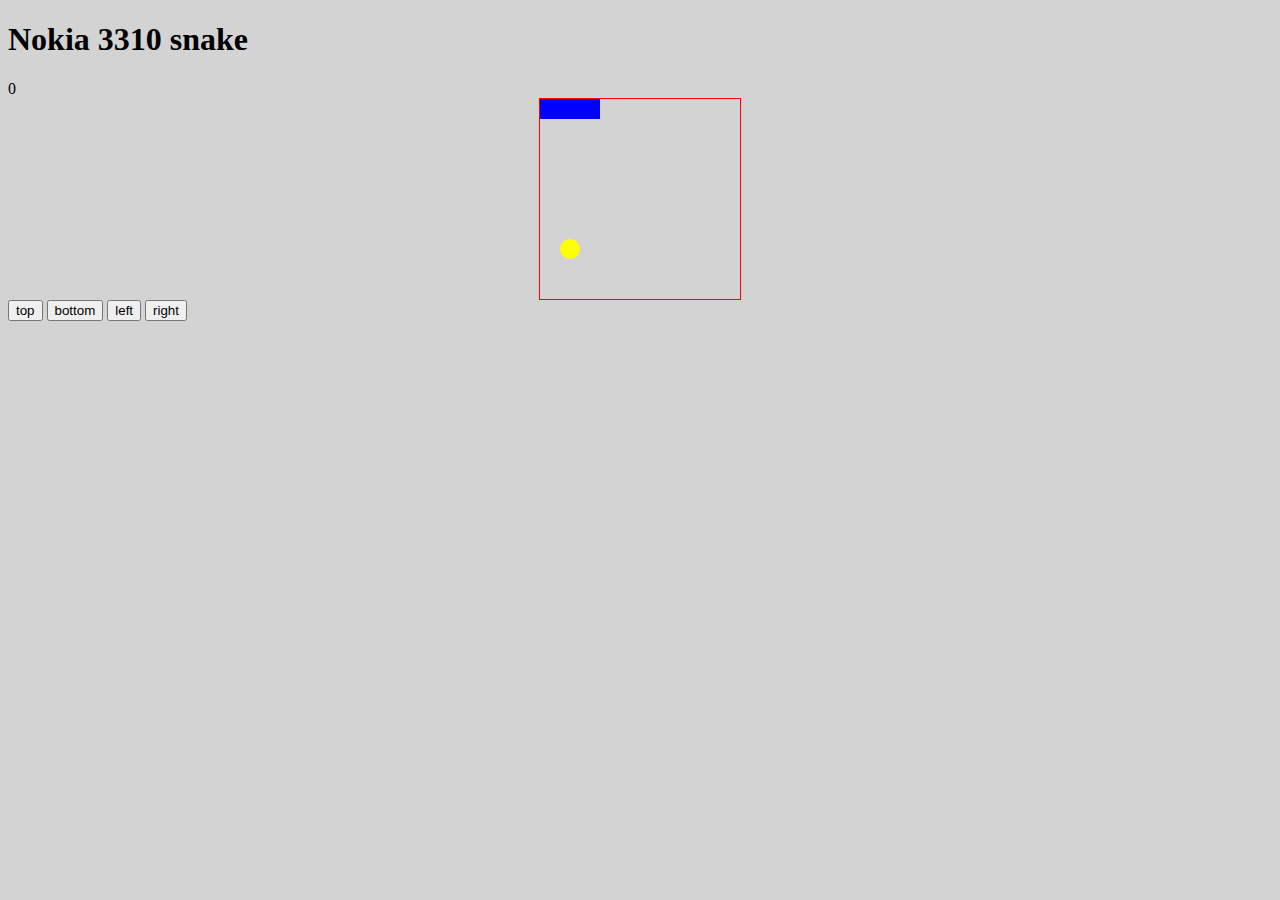
<file: SnakeGameJS/index.html>
<!DOCTYPE html>
<html lang="en">
<head>
    <meta charset="UTF-8">
    <meta name="viewport" content="width=device-width, initial-scale=1.0">
    <title>Document</title>
    <link rel="stylesheet" href="style.css">
</head>
<body>
    <h1>Nokia 3310 snake</h1>
<div class="scoreDisplay"></div>
<div class="grid"></div>
<div class="button">
  <button class="top">top</button>
  <button class="bottom">bottom</button>
  <button class="left">left</button>
  <button class="right">right</button>
</div>
<div class="popup">
  <button class="playAgain">play Again</button>
</div>
<script src="script.js"></script>
</body>
</html>
</file>
<file: SnakeGameJS/style.css>
body {
    background: rgb(212, 211, 211);
  }
  
  .grid {
    width: 200px;
    height: 200px;
    border: 1px solid red;
    margin: 0 auto;
    display: flex;
    flex-wrap: wrap;
  }
  
  .grid div {
    width: 20px;
    height: 20px;
    /*border:1px black solid;
  box-sizing:border-box*/
  }
  
  .snake {
    background: blue;
  }
  
  .apple {
    background: yellow;
    border-radius: 20px;
  }
  
  .popup {
    background: rgb(32, 31, 31);
    width: 100px;
    height: 100px;
    position: fixed;
    top: 100px;
    left: 100px;
    display: flex;
    justify-content: center;
    align-items: center;
  }
</file>
